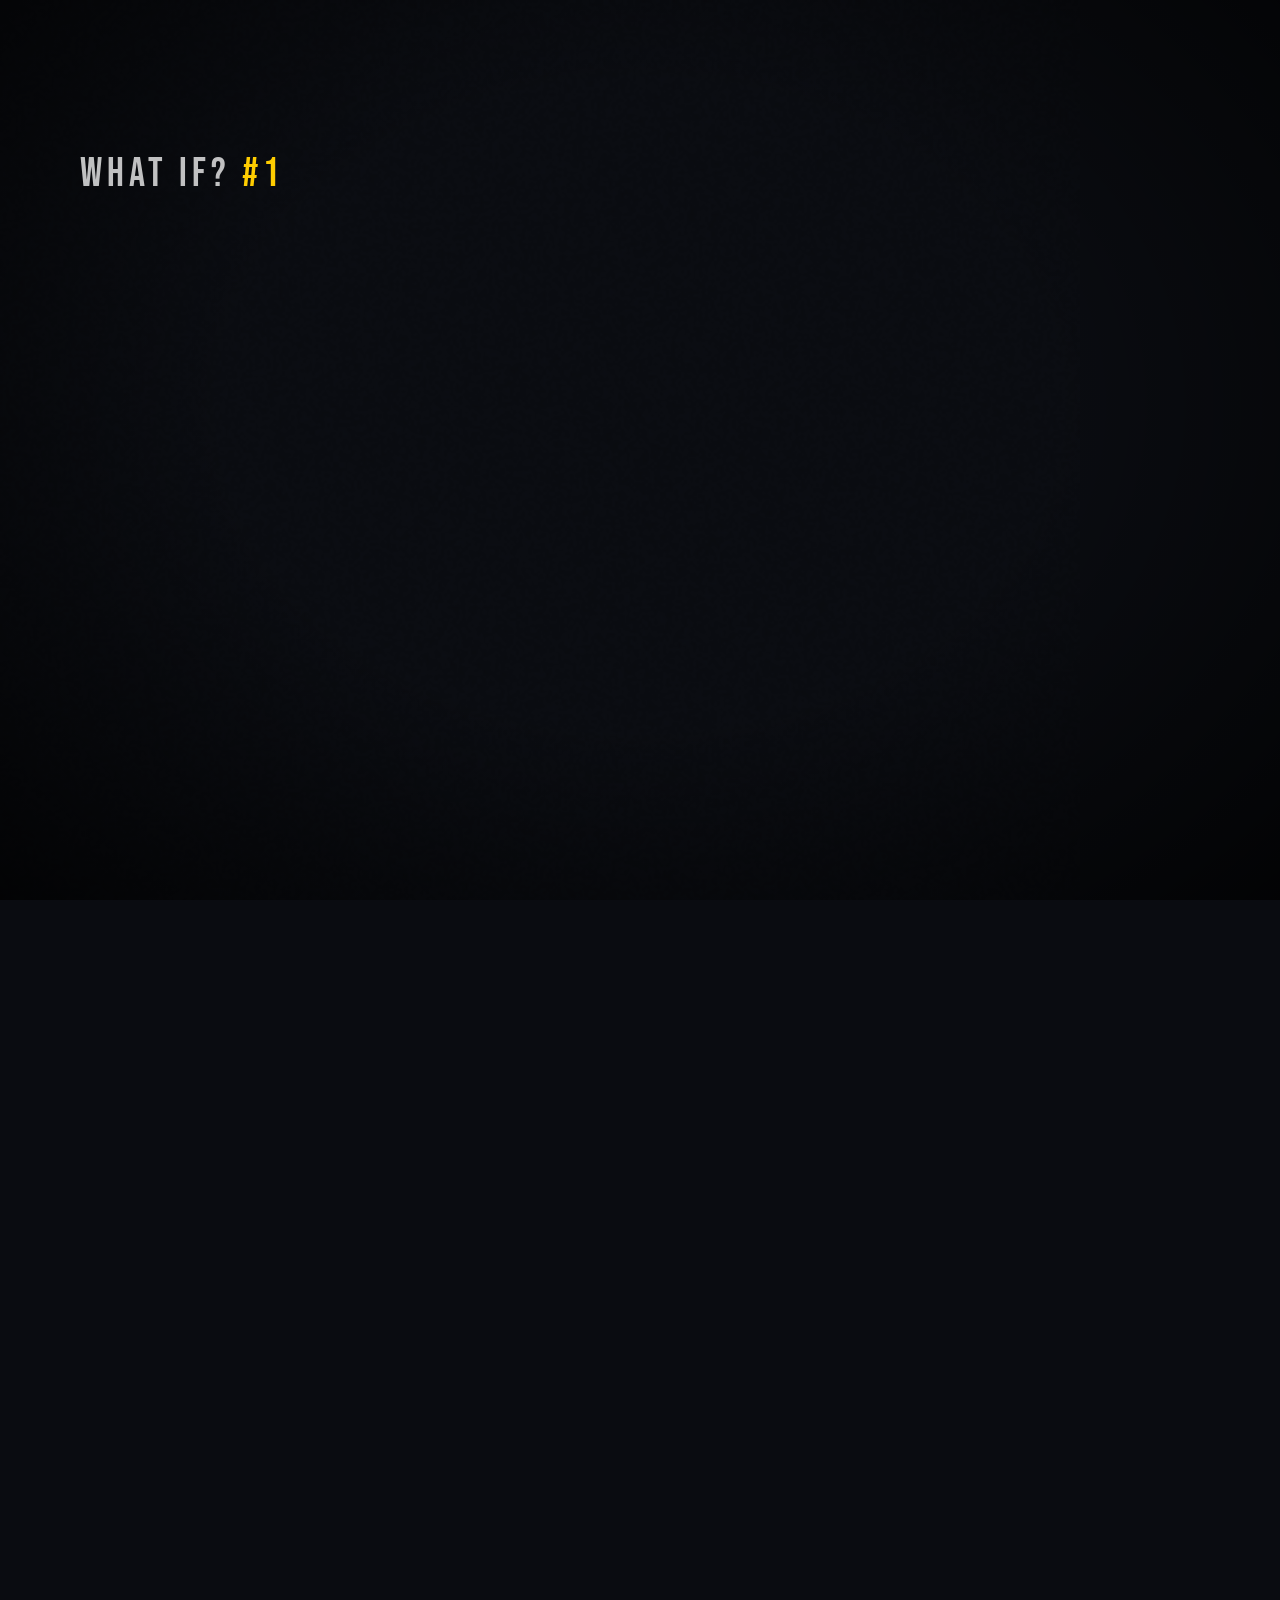
<file: football-what-ifs/src/01-clough-leeds.html>
<!doctype html>
<html lang="en">
<head>
<meta charset="utf-8">
<title>What If #1 – Clough at Leeds</title>
<style>
@font-face{font-family:Anton;src:url(fonts/anton-latin-400-normal.woff2) format("woff2")}
@font-face{font-family:Bebas;src:url(fonts/bebas-neue-latin-400-normal.woff2) format("woff2")}
@font-face{font-family:Inter;font-weight:400;src:url(fonts/inter-latin-400-normal.woff2) format("woff2")}
@font-face{font-family:Inter;font-weight:800;src:url(fonts/inter-latin-800-normal.woff2) format("woff2")}
:root{
  --bg:#0a0c11; --ink:#f4f1ea; --dim:#9aa0ab;
  --yellow:#ffcd00; --blue:#1d428a; --red:#e3222f; --green:#2f8f4e;
}
*{box-sizing:border-box;margin:0;padding:0}
html,body{width:1080px;height:1920px;overflow:hidden;background:var(--bg)}
body{font-family:Inter,sans-serif;color:var(--ink)}
#stage{position:absolute;inset:0;overflow:hidden;background:var(--bg)}
#world{position:absolute;inset:0}
.scene{position:absolute;inset:0;padding:250px 150px 400px 80px;display:flex;flex-direction:column;
  align-items:center;justify-content:center;text-align:center;opacity:0}
.glow{position:absolute;inset:-200px;pointer-events:none;z-index:-1}
.ghost{position:absolute;font-family:Anton;color:transparent;-webkit-text-stroke:3px rgba(255,255,255,.07);
  font-size:900px;line-height:1;left:50%;top:50%;white-space:nowrap;z-index:-1}
[data-in]{opacity:0;will-change:transform,opacity}
.anton{font-family:Anton;text-transform:uppercase;letter-spacing:.5px;line-height:.98}
.bebas{font-family:Bebas;letter-spacing:3px}
.mono{font-family:"DejaVu Sans Mono",monospace;font-weight:700}
.y{color:var(--yellow)} .r{color:var(--red)} .d{color:var(--dim)} .g{color:var(--green)}
.pill{display:inline-block;padding:14px 30px;border-radius:999px;font-family:Bebas;letter-spacing:4px;font-size:46px}
.body{font-size:44px;line-height:1.3;font-weight:400;max-width:820px}
.body b{font-weight:800}
.word{display:inline-block;margin:0 .14em}

/* hook */
.hook-num{font-family:Anton;font-size:250px;line-height:1;color:var(--yellow);text-shadow:0 0 60px rgba(255,205,0,.45)}
.hook-line{font-size:138px}
/* trophy */
.trophy{width:300px;height:300px;filter:drop-shadow(0 0 50px rgba(255,205,0,.55))}
/* quote */
.quote{background:#f4f1ea;color:#121317;padding:46px 46px 40px;border-radius:10px;max-width:840px;text-align:left;
  box-shadow:0 30px 80px rgba(0,0,0,.6);transform-origin:50% 100%;position:relative;z-index:2}
.quote .q{font-family:Anton;font-size:72px;line-height:1.08;text-transform:uppercase}
.quote .src{margin-top:22px;font-size:30px;color:#555;font-weight:800;letter-spacing:1px}
.binwrap{position:relative;z-index:1;width:340px;height:300px;margin-top:40px}
.medal{position:absolute;top:0;width:70px;height:110px}
/* counter */
.cal{width:600px;border-radius:24px;overflow:hidden;background:#f4f1ea;color:#111;box-shadow:0 30px 90px rgba(0,0,0,.6)}
.cal .top{background:var(--red);color:#fff;font-family:Bebas;font-size:70px;letter-spacing:8px;padding:14px 0}
.cal .num{font-family:Anton;font-size:340px;line-height:1.1;padding-bottom:20px}
.chips{display:flex;flex-wrap:wrap;gap:18px;justify-content:center;margin-top:50px;max-width:840px}
.chip{background:rgba(255,255,255,.08);border:2px solid rgba(255,255,255,.18);padding:16px 28px;border-radius:14px;
  font-family:Bebas;font-size:52px;letter-spacing:3px}
.stamp{position:absolute;left:50%;top:44%;font-family:Anton;font-size:250px;color:var(--red);border:16px solid var(--red);
  padding:0 40px;border-radius:20px;background:rgba(10,12,17,.35);text-shadow:0 0 40px rgba(227,34,47,.5);
  margin-left:-35px}
/* timeline */
.tl{position:relative;width:840px;text-align:left;margin-top:40px;padding-left:70px}
.tl .line{position:absolute;left:24px;top:14px;bottom:14px;width:8px;background:var(--red);transform-origin:50% 0;border-radius:4px}
.tl .row{position:relative;padding:14px 0}
.tl .row::before{content:"";position:absolute;left:-58px;top:34px;width:28px;height:28px;border-radius:50%;background:var(--bg);border:7px solid var(--red)}
.tl .yr{font-family:Anton;font-size:64px;color:var(--red);margin-right:20px}
.tl .ev{font-family:Anton;font-size:64px;text-transform:uppercase}
.tl .row.big .ev{color:var(--yellow)}
.leedsbox{margin-top:50px;width:840px;border:3px solid rgba(255,255,255,.2);border-radius:20px;padding:28px 34px;text-align:left;background:rgba(255,255,255,.04)}
.leedsbox .h{font-family:Bebas;font-size:54px;letter-spacing:4px;color:var(--dim)}
.leedsbox .l{font-family:Anton;font-size:56px;text-transform:uppercase;color:#cfd3da}
/* rewind */
.vhs{position:absolute;left:110px;top:230px;font-family:"DejaVu Sans Mono",monospace;font-weight:700;font-size:64px;color:#fff;
  text-shadow:4px 0 #ff2a55,-4px 0 #19e3ff}
.rw-year{font-family:Anton;font-size:330px;color:#fff;text-shadow:10px 0 #ff2a55,-10px 0 #19e3ff}
.scan{position:absolute;inset:0;background:repeating-linear-gradient(0deg,rgba(0,0,0,.35) 0 3px,transparent 3px 6px);pointer-events:none}
.track{position:absolute;left:0;right:0;height:120px;background:linear-gradient(transparent,rgba(255,255,255,.18),transparent);pointer-events:none}
/* alt cards */
.card{width:840px;text-align:left;background:linear-gradient(90deg,rgba(29,66,138,.55),rgba(29,66,138,.15));border-left:12px solid var(--yellow);
  border-radius:16px;padding:24px 30px;margin-top:22px}
.card .t{font-family:Anton;font-size:56px;line-height:1.02;text-transform:uppercase}
.card .s{font-size:32px;line-height:1.3;color:#c9d2e3;margin-top:8px}
.card .k{font-family:Bebas;font-size:36px;letter-spacing:4px;color:var(--yellow)}
.cups{display:flex;gap:30px;justify-content:center;margin:50px 0 20px}
.cup{display:flex;flex-direction:column;align-items:center}
.cup svg{width:220px;height:220px;filter:drop-shadow(0 0 40px rgba(255,205,0,.5))}
.cup span{font-family:Anton;font-size:80px;color:var(--yellow)}
.cta{margin-top:24px;font-size:58px;padding:20px 44px}
/* overlays */
#flash{position:absolute;inset:0;background:#fff;opacity:0;pointer-events:none}
#grain{position:absolute;inset:0;width:1080px;height:1920px;opacity:.09;mix-blend-mode:overlay;pointer-events:none}
#vig{position:absolute;inset:0;background:radial-gradient(ellipse at 50% 45%,transparent 45%,rgba(0,0,0,.75) 100%);pointer-events:none}
#brand{position:absolute;left:80px;top:150px;font-family:Bebas;font-size:40px;letter-spacing:5px;color:rgba(255,255,255,.75)}
#brand b{color:var(--yellow);font-weight:400}
</style>
</head>
<body>
<svg width="0" height="0" style="position:absolute">
  <defs>
    <linearGradient id="gold" x1="0" x2="1" y1="0" y2="1">
      <stop offset="0" stop-color="#fff1a8"/><stop offset=".45" stop-color="#ffcd00"/><stop offset="1" stop-color="#b8860b"/>
    </linearGradient>
    <!-- generic big-eared cup -->
    <symbol id="cup" viewBox="0 0 200 200">
      <path d="M62 30h76v18c0 34-14 58-38 66-24-8-38-32-38-66z" fill="url(#gold)"/>
      <path d="M62 44C30 38 18 62 30 86c10 20 30 22 40 14" fill="none" stroke="url(#gold)" stroke-width="10" stroke-linecap="round"/>
      <path d="M138 44c32-6 44 18 32 42-10 20-30 22-40 14" fill="none" stroke="url(#gold)" stroke-width="10" stroke-linecap="round"/>
      <rect x="92" y="112" width="16" height="34" fill="url(#gold)"/>
      <path d="M70 146h60l8 26H62z" fill="url(#gold)"/>
      <rect x="56" y="172" width="88" height="14" rx="3" fill="#8a6a10"/>
    </symbol>
    <symbol id="medal" viewBox="0 0 70 110">
      <path d="M14 0h18l8 44H22zM38 0h18l-8 44H30z" fill="#1d428a"/>
      <path d="M26 0h8l4 44h-8z" fill="#ffcd00"/>
      <circle cx="35" cy="75" r="30" fill="url(#gold)" stroke="#8a6a10" stroke-width="4"/>
      <circle cx="35" cy="75" r="18" fill="none" stroke="#8a6a10" stroke-width="3"/>
    </symbol>
  </defs>
</svg>

<div id="stage">
<div id="world">

  <!-- 1 · HOOK -->
  <section class="scene" data-start="0" data-end="4.6">
    <div class="glow" style="background:radial-gradient(circle at 50% 40%,rgba(255,205,0,.22),transparent 55%)"></div>
    <div class="ghost" data-drift="44">44</div>
    <div class="pill" style="background:var(--yellow);color:#111" data-in="0.05" data-fx="pop">FOOTBALL'S BIGGEST WHAT IFS</div>
    <div class="hook-num" data-in="0.3" data-fx="slam">#1</div>
    <div class="anton hook-line">
      <div><span class="word y" data-in="0.75" data-fx="slam" data-sfx="tick">WHAT</span><span class="word y" data-in="0.93" data-fx="slam" data-sfx="tick">IF</span></div>
      <div><span class="word" data-in="1.2" data-fx="slam" data-sfx="tick">BRIAN</span><span class="word" data-in="1.38" data-fx="slam" data-sfx="tick">CLOUGH</span></div>
      <div><span class="word" data-in="1.65" data-fx="slam" data-sfx="tick">HAD</span><span class="word" data-in="1.83" data-fx="slam" data-sfx="tick">STAYED</span><span class="word" data-in="2.01" data-fx="slam" data-sfx="tick">AT</span></div>
      <div><span class="word y" data-in="2.3" data-fx="slam" data-sfx="hit">LEEDS?</span></div>
    </div>
    <div class="body d" style="margin-top:30px" data-in="3.2" data-fx="fade">(He lasted <b style="color:#fff">44 days.</b>)</div>
  </section>

  <!-- 2 · 1974 -->
  <section class="scene" data-start="4.6" data-end="10.4">
    <div class="glow" style="background:radial-gradient(circle at 50% 35%,rgba(255,205,0,.2),transparent 55%),radial-gradient(circle at 50% 90%,rgba(29,66,138,.45),transparent 60%)"></div>
    <div class="ghost" data-drift="1974" style="font-size:520px">1974</div>
    <div class="mono" style="font-size:56px;letter-spacing:6px;color:var(--yellow)" data-in="4.8" data-fx="type">SUMMER 1974</div>
    <svg class="trophy" data-in="5.4" data-fx="rise" style="margin:30px 0 10px"><use href="#cup"/></svg>
    <div class="anton" style="font-size:120px" data-in="5.8" data-fx="slam" data-sfx="hit">LEEDS UNITED</div>
    <div class="anton y" style="font-size:84px" data-in="6.15" data-fx="fade">CHAMPIONS OF ENGLAND</div>
    <div class="body" style="margin-top:60px" data-in="7.5" data-fx="left" data-sfx="whoosh">But legendary boss <b>Don Revie</b> leaves…</div>
    <div class="anton" style="font-size:96px;margin-top:10px;line-height:1.25" data-in="8.4" data-fx="right" data-sfx="whoosh">…TO MANAGE<br><span style="color:#fff;background:#c8102e;padding:0 22px">ENGLAND</span></div>
  </section>

  <!-- 3 · CLOUGH ARRIVES -->
  <section class="scene" data-start="10.4" data-end="17.2">
    <div class="glow" style="background:radial-gradient(circle at 50% 30%,rgba(47,143,78,.28),transparent 55%)"></div>
    <div class="bebas d" style="font-size:60px" data-in="10.6" data-fx="fade">HIS REPLACEMENT?</div>
    <div class="anton r" style="font-size:80px" data-in="11.0" data-fx="fade">LEEDS' FIERCEST CRITIC</div>
    <div class="anton" style="font-size:160px;margin-top:10px" data-in="11.7" data-fx="slam" data-sfx="impact" data-shake="1">BRIAN CLOUGH</div>
    <div class="body d" style="margin-top:10px;font-size:38px" data-in="12.3" data-fx="fade">He'd spent years calling their football <b style="color:#fff">dirty.</b></div>
    <div class="quote" style="margin-top:46px" data-in="13.4" data-fx="rise" data-sfx="whoosh">
      <div class="bebas" style="font-size:40px;color:var(--red)">DAY ONE · TO HIS NEW PLAYERS</div>
      <div class="q">“You can throw all your medals in the bin… you never won any of them fairly.”</div>
      <div class="src">— AS FAMOUSLY REPORTED</div>
    </div>
  </section>

  <!-- 4 · 44 DAYS -->
  <section class="scene" data-start="17.2" data-end="24.2">
    <div class="glow" style="background:radial-gradient(circle at 50% 40%,rgba(227,34,47,.25),transparent 55%)"></div>
    <div class="cal" data-in="17.3" data-fx="pop">
      <div class="top">ELLAND ROAD · DAY</div>
      <div class="num" id="counter" data-from="1" data-to="44" data-t0="17.6" data-t1="20.0">1</div>
    </div>
    <div class="chips">
      <div class="chip" data-in="20.3" data-fx="pop">6 LEAGUE GAMES</div>
      <div class="chip" style="color:var(--yellow)" data-in="20.6" data-fx="pop">JUST 1 WIN</div>
      <div class="chip" data-in="20.9" data-fx="pop">A DRESSING ROOM IN REVOLT</div>
    </div>
    <div class="stamp" data-r="-9" data-in="22.0" data-fx="stamp" data-sfx="impact" data-shake="1.4">SACKED</div>
    <div class="body d" style="margin-top:60px;font-size:36px" data-in="22.8" data-fx="fade">12 September 1974. Gone after <b style="color:#fff">44 days.</b></div>
  </section>

  <!-- 5 · WHAT HAPPENED NEXT -->
  <section class="scene" data-start="24.2" data-end="33.2">
    <div class="glow" style="background:radial-gradient(circle at 30% 35%,rgba(227,34,47,.28),transparent 55%)"></div>
    <div class="bebas d" style="font-size:58px" data-in="24.35" data-fx="fade">WHAT HAPPENED NEXT?</div>
    <div class="anton" style="font-size:96px" data-in="24.8" data-fx="slam" data-sfx="hit">CLOUGH <span class="r">→</span> <span class="r">FOREST</span></div>
    <div class="tl">
      <div class="line" data-grow data-t0="25.2" data-t1="29.0"></div>
      <div class="row" data-in="25.3" data-fx="left" data-sfx="tick"><span class="yr">1975</span><span class="ev">Inherits a Div 2 side</span></div>
      <div class="row" data-in="26.1" data-fx="left" data-sfx="tick"><span class="yr">1977</span><span class="ev">Promoted</span></div>
      <div class="row" data-in="26.9" data-fx="left" data-sfx="hit"><span class="yr">1978</span><span class="ev">League Champions</span></div>
      <div class="row big" data-in="27.7" data-fx="left" data-sfx="hit"><span class="yr">1979</span><span class="ev">European Cup 🏆</span></div>
      <div class="row big" data-in="28.5" data-fx="left" data-sfx="hit"><span class="yr">1980</span><span class="ev">European Cup 🏆</span></div>
    </div>
    <div class="leedsbox" data-in="30.0" data-fx="rise" data-sfx="whoosh">
      <div class="h">MEANWHILE, LEEDS…</div>
      <div class="l">1975 · Lose European Cup final</div>
      <div class="l" style="color:var(--red)">1982 · Relegated ↓</div>
    </div>
  </section>

  <!-- 6 · REWIND -->
  <section class="scene" data-start="33.2" data-end="35.5" id="rewind">
    <div class="glow" style="background:radial-gradient(circle at 50% 45%,rgba(25,227,255,.18),transparent 55%)"></div>
    <div class="vhs" data-blink>◀◀ REWIND</div>
    <div class="bebas" style="font-size:60px;color:#9feaff" data-in="33.3" data-fx="fade">BUT WHAT IF HE STAYED?</div>
    <div class="rw-year" id="rwyear" data-from="1982" data-to="1974" data-t0="33.4" data-t1="35.0">1982</div>
    <div class="scan"></div>
    <div class="track" id="track"></div>
  </section>

  <!-- 7 · ALTERNATE TIMELINE -->
  <section class="scene" data-start="35.5" data-end="45.6">
    <div class="glow" style="background:radial-gradient(circle at 50% 30%,rgba(29,66,138,.6),transparent 60%),radial-gradient(circle at 50% 95%,rgba(255,205,0,.12),transparent 50%)"></div>
    <div class="bebas y" style="font-size:52px" data-in="35.6" data-fx="fade">THE ALTERNATE TIMELINE</div>
    <div class="anton" style="font-size:96px" data-in="35.9" data-fx="slam" data-sfx="hit">CLOUGH'S LEEDS</div>
    <div class="card" data-in="36.6" data-fx="right" data-sfx="whoosh">
      <div class="k">WHAT IF…</div>
      <div class="t">Peter Taylor joins him at Elland Road</div>
      <div class="s">In reality, his right-hand man stayed at Brighton. Clough walked in alone.</div>
    </div>
    <div class="card" data-in="38.8" data-fx="right" data-sfx="whoosh">
      <div class="k">WHAT IF…</div>
      <div class="t">He wins over Bremner, Giles &amp; co.</div>
      <div class="s">Rebuilding the champions instead of going to war with them.</div>
    </div>
    <div class="card" data-in="41.0" data-fx="right" data-sfx="whoosh">
      <div class="k">WHAT IF…</div>
      <div class="t">1975: Leeds beat Bayern in Paris</div>
      <div class="s">The final they actually lost 2–0. Champions of Europe.</div>
    </div>
    <div class="card" data-in="43.2" data-fx="right" data-sfx="whoosh">
      <div class="k">AND…</div>
      <div class="t">Forest never leave Division Two</div>
      <div class="s">No miracle on the Trent. No back-to-back European Cups.</div>
    </div>
  </section>

  <!-- 8 · DYNASTY -->
  <section class="scene" data-start="45.6" data-end="48.8">
    <div class="glow" style="background:radial-gradient(circle at 50% 45%,rgba(255,205,0,.3),transparent 55%)"></div>
    <div class="anton" style="font-size:110px" data-in="45.7" data-fx="slam" data-sfx="hit">LEEDS UNITED</div>
    <div class="anton y" style="font-size:96px" data-in="46.0" data-fx="fade">KINGS OF EUROPE?</div>
    <div class="cups">
      <div class="cup" data-in="46.5" data-fx="pop" data-sfx="hit"><svg><use href="#cup"/></svg><span>'75</span></div>
      <div class="cup" data-in="46.9" data-fx="pop" data-sfx="hit"><svg><use href="#cup"/></svg><span>'79</span></div>
      <div class="cup" data-in="47.3" data-fx="pop" data-sfx="impact" data-shake="0.8"><svg><use href="#cup"/></svg><span>'80</span></div>
    </div>
  </section>

  <!-- 9 · OUTRO -->
  <section class="scene" data-start="48.8" data-end="55.5">
    <div class="glow" style="background:radial-gradient(circle at 50% 35%,rgba(227,34,47,.22),transparent 55%)"></div>
    <div class="anton" style="font-size:150px" data-in="49.0" data-fx="slam" data-sfx="hit">DYNASTY…</div>
    <div class="anton r" style="font-size:120px" data-in="49.6" data-fx="slam" data-sfx="impact" data-shake="0.8">…OR DISASTER?</div>
    <div class="body" style="margin-top:36px" data-in="50.5" data-fx="fade">Would Clough have built an empire at Elland Road — or burned it to the ground?</div>
    <div class="pill cta" style="background:var(--yellow);color:#111;margin-top:60px" data-in="52.0" data-fx="pop" data-sfx="tick">COMMENT YOUR VERDICT 👇</div>
    <div class="pill cta" style="border:4px solid #fff" data-in="52.7" data-fx="pop" data-sfx="tick">FOLLOW FOR WHAT IF #2</div>
  </section>

</div>
<canvas id="grain" width="360" height="640"></canvas>
<div id="vig"></div>
<div id="brand">WHAT IF? <b>#1</b></div>
<div id="flash"></div>
</div>

<script>
const DURATION = 55.5, FPS = 30;
const clamp=(x,a=0,b=1)=>Math.min(b,Math.max(a,x));
const prog=(t,a,b)=>clamp((t-a)/(b-a));
const eOut=x=>1-Math.pow(1-x,3);
const eIn=x=>x*x;
const eInOut=x=>x<.5?2*x*x:1-Math.pow(-2*x+2,2)/2;
const eBack=x=>{const c=1.9;return 1+(c+1)*Math.pow(x-1,3)+c*Math.pow(x-1,2)};

const scenes=[...document.querySelectorAll('.scene')].map(el=>({el,a:+el.dataset.start,b:+el.dataset.end}));
const items=[...document.querySelectorAll('[data-in]')];
const counters=[...document.querySelectorAll('[data-from]')];
const shakes=[...document.querySelectorAll('[data-shake]')].map(e=>({t:+e.dataset.in,k:+e.dataset.shake}));
const flashes=[...document.querySelectorAll('[data-fx="stamp"],[data-sfx="impact"]')].map(e=>+e.dataset.in);
const world=document.getElementById('world'), flash=document.getElementById('flash');

function fx(el,t){
  const t0=+el.dataset.in, kind=el.dataset.fx||'fade', r=+(el.dataset.r||0);
  let o=0,x=0,y=0,s=1,blur=0;
  if(kind==='type'){
    if(!el.dataset.full) el.dataset.full=el.textContent;
    const full=el.dataset.full, n=Math.floor(clamp((t-t0)/0.06,0,full.length));
    el.textContent=full.slice(0,n)+(t>=t0&&n<full.length&&Math.floor(t*8)%2?'▌':'');
    el.style.opacity=t>=t0?1:0; return;
  }
  const D={slam:.28,stamp:.22,pop:.45,fade:.5,left:.5,right:.5,rise:.6}[kind]||.5;
  const p=prog(t,t0,t0+D);
  if(kind==='slam'){const k=eOut(p);o=clamp(p*3);s=2.1-1.1*k;blur=(1-k)*10}
  else if(kind==='stamp'){const k=eIn(p);o=clamp(p*4);s=3.2-2.2*k}
  else if(kind==='pop'){o=clamp(p*3);s=.3+.7*eBack(p)}
  else if(kind==='fade'){const k=eOut(p);o=p;y=30*(1-k)}
  else if(kind==='left'){const k=eOut(p);o=clamp(p*2);x=-160*(1-k)}
  else if(kind==='right'){const k=eOut(p);o=clamp(p*2);x=160*(1-k)}
  else if(kind==='rise'){const k=eOut(p);o=clamp(p*2);y=180*(1-k);s=.92+.08*k}
  el.style.opacity=o;
  el.style.transform=`translate(${x}px,${y}px) scale(${s}) rotate(${r}deg)`+(kind==='stamp'?' translate(-50%,-50%)':'');
  el.style.filter=blur>0.2?`blur(${blur}px)`:'none';
  if(kind==='stamp') el.style.transformOrigin='0 0';
}

function counterVal(el,t){
  const a=+el.dataset.from,b=+el.dataset.to,p=eInOut(prog(t,+el.dataset.t0,+el.dataset.t1));
  return Math.round(a+(b-a)*p);
}

// medals falling into the bin (scene 3) – drawn as a small extra layer inside the quote's scene
const medalTimes=[];

// grain
const g=document.getElementById('grain'),gx=g.getContext('2d'),gimg=gx.createImageData(360,640);
function grain(frame){
  let s=(frame*9301+49297)%233280||1;
  const d=gimg.data;
  for(let i=0;i<d.length;i+=4){s=(s*16807)%2147483647;const v=s&255;d[i]=d[i+1]=d[i+2]=v;d[i+3]=255}
  gx.putImageData(gimg,0,0);
}

function renderFrame(t){
  // scenes
  for(const sc of scenes){
    const fin=prog(t,sc.a,sc.a+.25), fout=1-prog(t,sc.b-.3,sc.b);
    const o=Math.min(fin,fout);
    sc.el.style.opacity=o;
    sc.el.style.visibility=o>0?'visible':'hidden';
    const z=1+.04*(1-fout);
    sc.el.style.transform=`scale(${z})`;
    sc.el.querySelectorAll('[data-drift]').forEach(gh=>{
      const lt=t-sc.a; gh.style.transform=`translate(-50%,-50%) translateX(${-30*lt}px) scale(${1+.02*lt})`;
    });
  }
  for(const el of items) fx(el,t);
  for(const el of counters) el.textContent=counterVal(el,t);
  document.querySelectorAll('[data-grow]').forEach(el=>{
    el.style.transform=`scaleY(${eInOut(prog(t,+el.dataset.t0,+el.dataset.t1))})`;
  });
  // rewind fx
  const rw=document.getElementById('rewind'), inRw=t>=33.2&&t<35.5;
  document.querySelector('[data-blink]').style.opacity=Math.floor(t*4)%2?1:.25;
  document.getElementById('track').style.top=((t*2600)%2200-200)+'px';
  world.style.filter=inRw?`saturate(.7) contrast(1.15) hue-rotate(${Math.sin(t*40)*8}deg)`:'none';
  // shake
  let sx=0,sy=0;
  for(const sh of shakes){const d=t-sh.t;if(d>=.2&&d<.75){const a=sh.k*28*Math.exp(-(d-.2)*7);sx+=a*Math.sin(d*90);sy+=a*Math.cos(d*77)}}
  if(inRw){sx+=Math.sin(t*93)*6}
  world.style.transform=`translate(${sx}px,${sy}px)`;
  // flash
  let f=0;for(const ft of flashes){const d=t-ft-.2;if(d>=0&&d<.18)f=Math.max(f,.45*(1-d/.18))}
  flash.style.opacity=f;
  // scene-specific: medals
  renderMedals(t);
  grain(Math.round(t*FPS));
}

// medals: build once
const quote=document.querySelector('.quote');
const bin=document.createElement('div');bin.className='binwrap';bin.setAttribute('data-bin','');
bin.innerHTML=`<svg viewBox="0 0 340 300" style="position:absolute;inset:0">
  <rect x="70" y="110" width="200" height="180" rx="10" fill="#3a3f4a"/>
  <g stroke="#262a32" stroke-width="8"><line x1="120" y1="130" x2="120" y2="270"/><line x1="170" y1="130" x2="170" y2="270"/><line x1="220" y1="130" x2="220" y2="270"/></g>
  <rect x="55" y="92" width="230" height="26" rx="8" fill="#4d5361"/></svg>`;
quote.after(bin);
const medals=[0,1,2].map(i=>{const m=document.createElementNS('http://www.w3.org/2000/svg','svg');m.setAttribute('viewBox','0 0 70 110');m.setAttribute('class','medal');
  m.innerHTML='<use href="#medal"/>';m.style.left=(105+i*65)+'px';bin.prepend(m);const t0=14.7+i*.45;medalTimes.push(t0+.5);return {m,t0}});
function renderMedals(t){
  bin.style.opacity=clamp((t-14.4)/.3);
  for(const {m,t0} of medals){
    const p=prog(t,t0,t0+.5);
    const y=-360+430*eIn(p);
    m.style.transform=`translateY(${y}px) rotate(${(1-p)*-40+p*20}deg)`;
    m.style.opacity=t<t0?0:(p<.85?1:1-(p-.85)/.15);
  }
}

// cue list for the soundtrack
function buildCues(){
  const c={impact:[],hit:[],tick:[],whoosh:[],type:[],clink:medalTimes.slice(),rewind:[[33.2,35.5]],riser:[[20.4,22.0],[47.6,49.0]],count:[]};
  for(const el of items){const s=el.dataset.sfx,t0=+el.dataset.in;
    if(el.dataset.fx==='type'){const n=(el.dataset.full||el.textContent).length;for(let i=0;i<n;i++)c.type.push(t0+i*.06)}
    else if(s&&c[s]) c[s].push(t0+(s==='impact'||s==='hit'?.2:0));
  }
  const cnt=document.getElementById('counter');let last=null;
  for(let f=0;f<DURATION*FPS;f++){const t=f/FPS,v=counterVal(cnt,t);if(t>=17.6&&last!==null&&v!==last)c.count.push(t);last=v}
  return c;
}
window.DURATION=DURATION;window.FPS=FPS;window.renderFrame=renderFrame;window.buildCues=buildCues;

// live preview when opened directly in a browser
if(!navigator.webdriver){const st=performance.now();(function loop(){renderFrame(((performance.now()-st)/1000)%DURATION);requestAnimationFrame(loop)})()}
else renderFrame(0);
</script>
</body>
</html>
</file>
